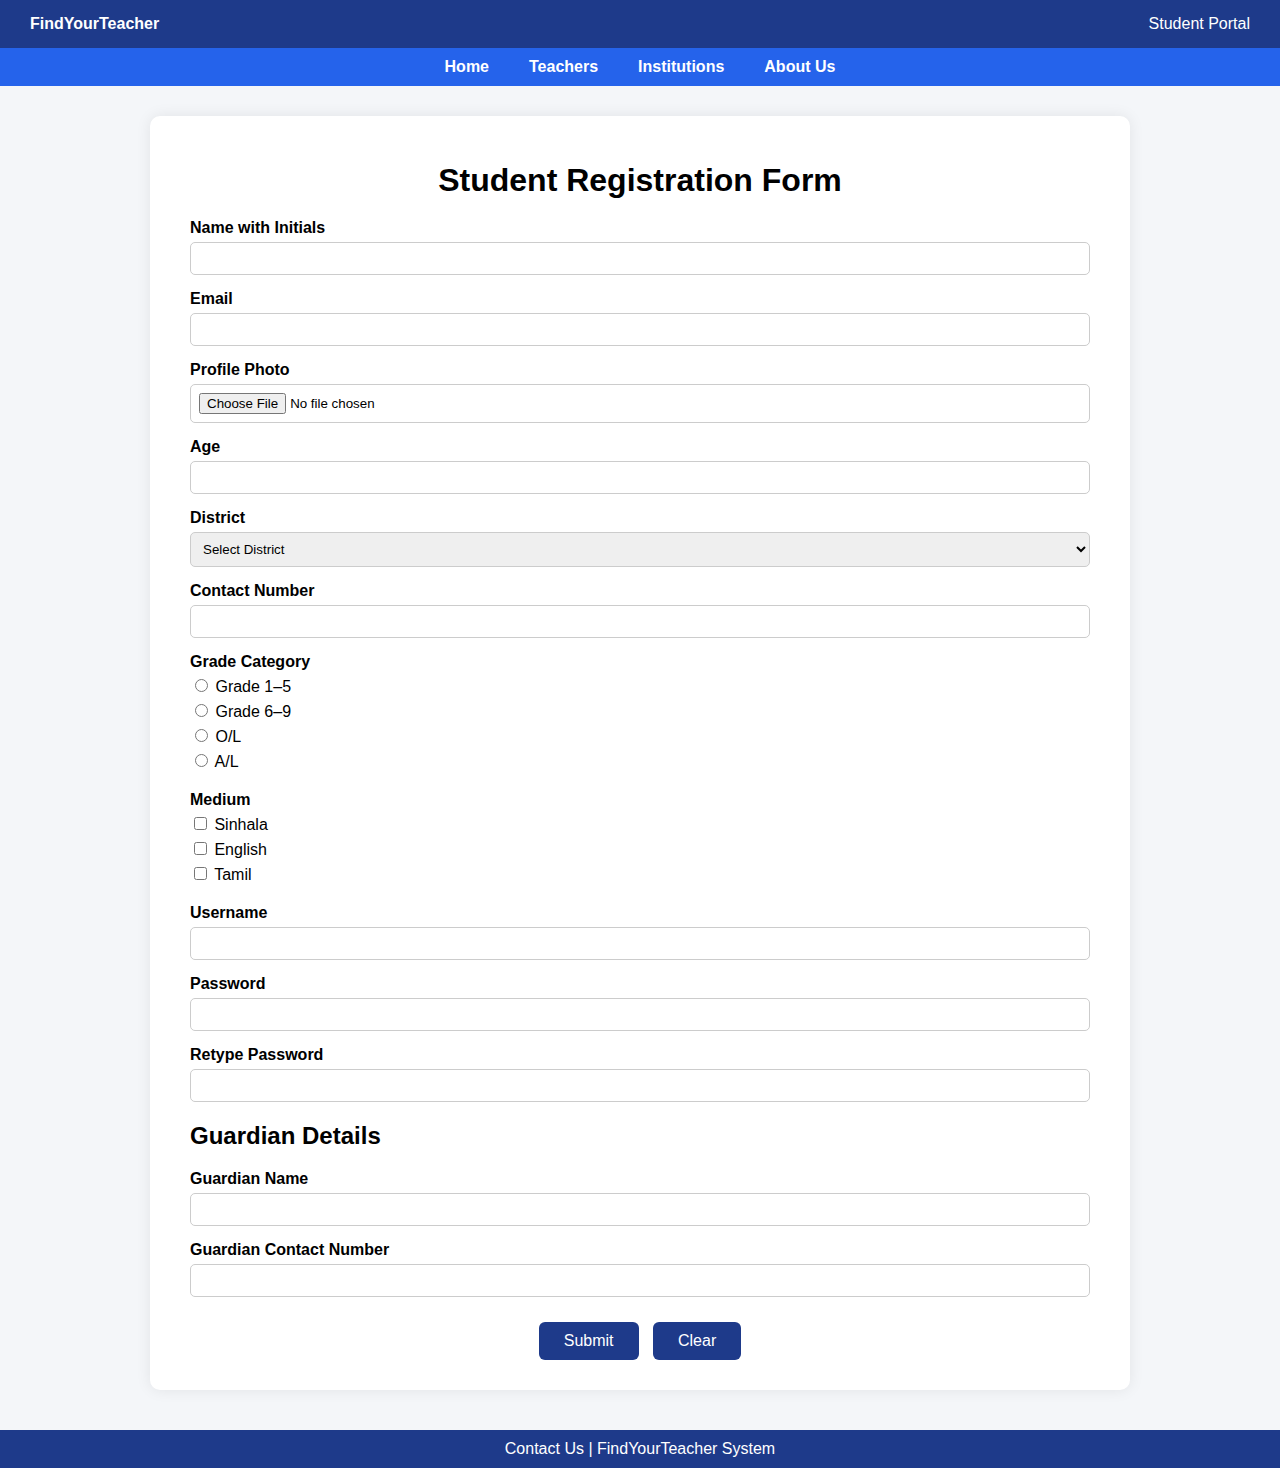
<file: Forms/StudentForm/Studentform.html>
<!DOCTYPE html>
<html lang="en">
<head>
    <meta charset="UTF-8">
    <meta name="viewport" content="width=device-width, initial-scale=1.0">
    <title>Student Registration</title>

    <style>
        body {
            font-family: Arial, sans-serif;
            background: #f4f6f9;
            margin: 0;
        }

        header {
            background: #1e3a8a;
            color: white;
            padding: 15px 30px;
            display: flex;
            justify-content: space-between;
            align-items: center;
        }

        nav {
            background: #2563eb;
            display: flex;
            justify-content: center;
            gap: 40px;
            padding: 10px;
            color: white;
            font-weight: bold;
        }

        .container {
            max-width: 900px;
            margin: 30px auto;
            background: white;
            padding: 25px 40px;
            border-radius: 10px;
            box-shadow: 0 0 15px rgba(0,0,0,0.08);
        }

        h1 {
            text-align: center;
            margin-bottom: 20px;
        }

        .form-group {
            display: flex;
            flex-direction: column;
            margin-bottom: 15px;
        }

        label {
            margin-bottom: 5px;
            font-weight: bold;
        }

        input, select {
            padding: 8px;
            border-radius: 5px;
            border: 1px solid #ccc;
        }

        .inline-group label {
            font-weight: normal;
            display: block;
            margin-bottom: 5px;
        }

        .btn-row {
            text-align: center;
            margin-top: 20px;
        }

        button {
            padding: 10px 25px;
            border: none;
            border-radius: 6px;
            background: #1e3a8a;
            color: white;
            font-size: 16px;
            margin: 5px;
            cursor: pointer;
        }

        footer {
            margin-top: 40px;
            background: #1e3a8a;
            color: white;
            text-align: center;
            padding: 10px;
        }
    </style>
</head>
<body>

<header>
    <div><strong>FindYourTeacher</strong></div>
    <div>Student Portal</div>
</header>

<nav>
    <div>Home</div>
    <div>Teachers</div>
    <div>Institutions</div>
    <div>About Us</div>
</nav>

<div class="container">
    <h1>Student Registration Form</h1>

    <form>

        <div class="form-group">
            <label>Name with Initials</label>
            <input type="text" required>
        </div>

        <div class="form-group">
            <label>Email</label>
            <input type="email" required>
        </div>

        <div class="form-group">
            <label>Profile Photo</label>
            <input type="file">
        </div>

        <div class="form-group">
            <label>Age</label>
            <input type="number" min="3" max="25" required>
        </div>

        <div class="form-group">
            <label>District</label>
            <select required>
                <option value="">Select District</option>
                <option>Colombo</option>
                <option>Kandy</option>
                <option>Galle</option>
                <option>Jaffna</option>
                <option>Kurunegala</option>
                <option>Badulla</option>
                <option>Matara</option>
                <option>Anuradhapura</option>
            </select>
        </div>

        <div class="form-group">
            <label>Contact Number</label>
            <input type="tel" required>
        </div>

        <div class="form-group">
            <label>Grade Category</label>
            <div class="inline-group">
                <label><input type="radio" name="grade"> Grade 1–5</label>
                <label><input type="radio" name="grade"> Grade 6–9</label>
                <label><input type="radio" name="grade"> O/L</label>
                <label><input type="radio" name="grade"> A/L</label>
            </div>
        </div>

        <div class="form-group">
            <label>Medium</label>
            <div class="inline-group">
                <label><input type="checkbox"> Sinhala</label>
                <label><input type="checkbox"> English</label>
                <label><input type="checkbox"> Tamil</label>
            </div>
        </div>

        <div class="form-group">
            <label>Username</label>
            <input type="text" required>
        </div>

        <div class="form-group">
            <label>Password</label>
            <input type="password" required>
        </div>

        <div class="form-group">
            <label>Retype Password</label>
            <input type="password" required>
        </div>

        <h2>Guardian Details</h2>

        <div class="form-group">
            <label>Guardian Name</label>
            <input type="text" required>
        </div>

        <div class="form-group">
            <label>Guardian Contact Number</label>
            <input type="tel" required>
        </div>

        <div class="btn-row">
            <button type="submit">Submit</button>
            <button type="reset">Clear</button>
        </div>

    </form>
</div>

<footer>
    Contact Us | FindYourTeacher System
</footer>

</body>
</html>
</file>
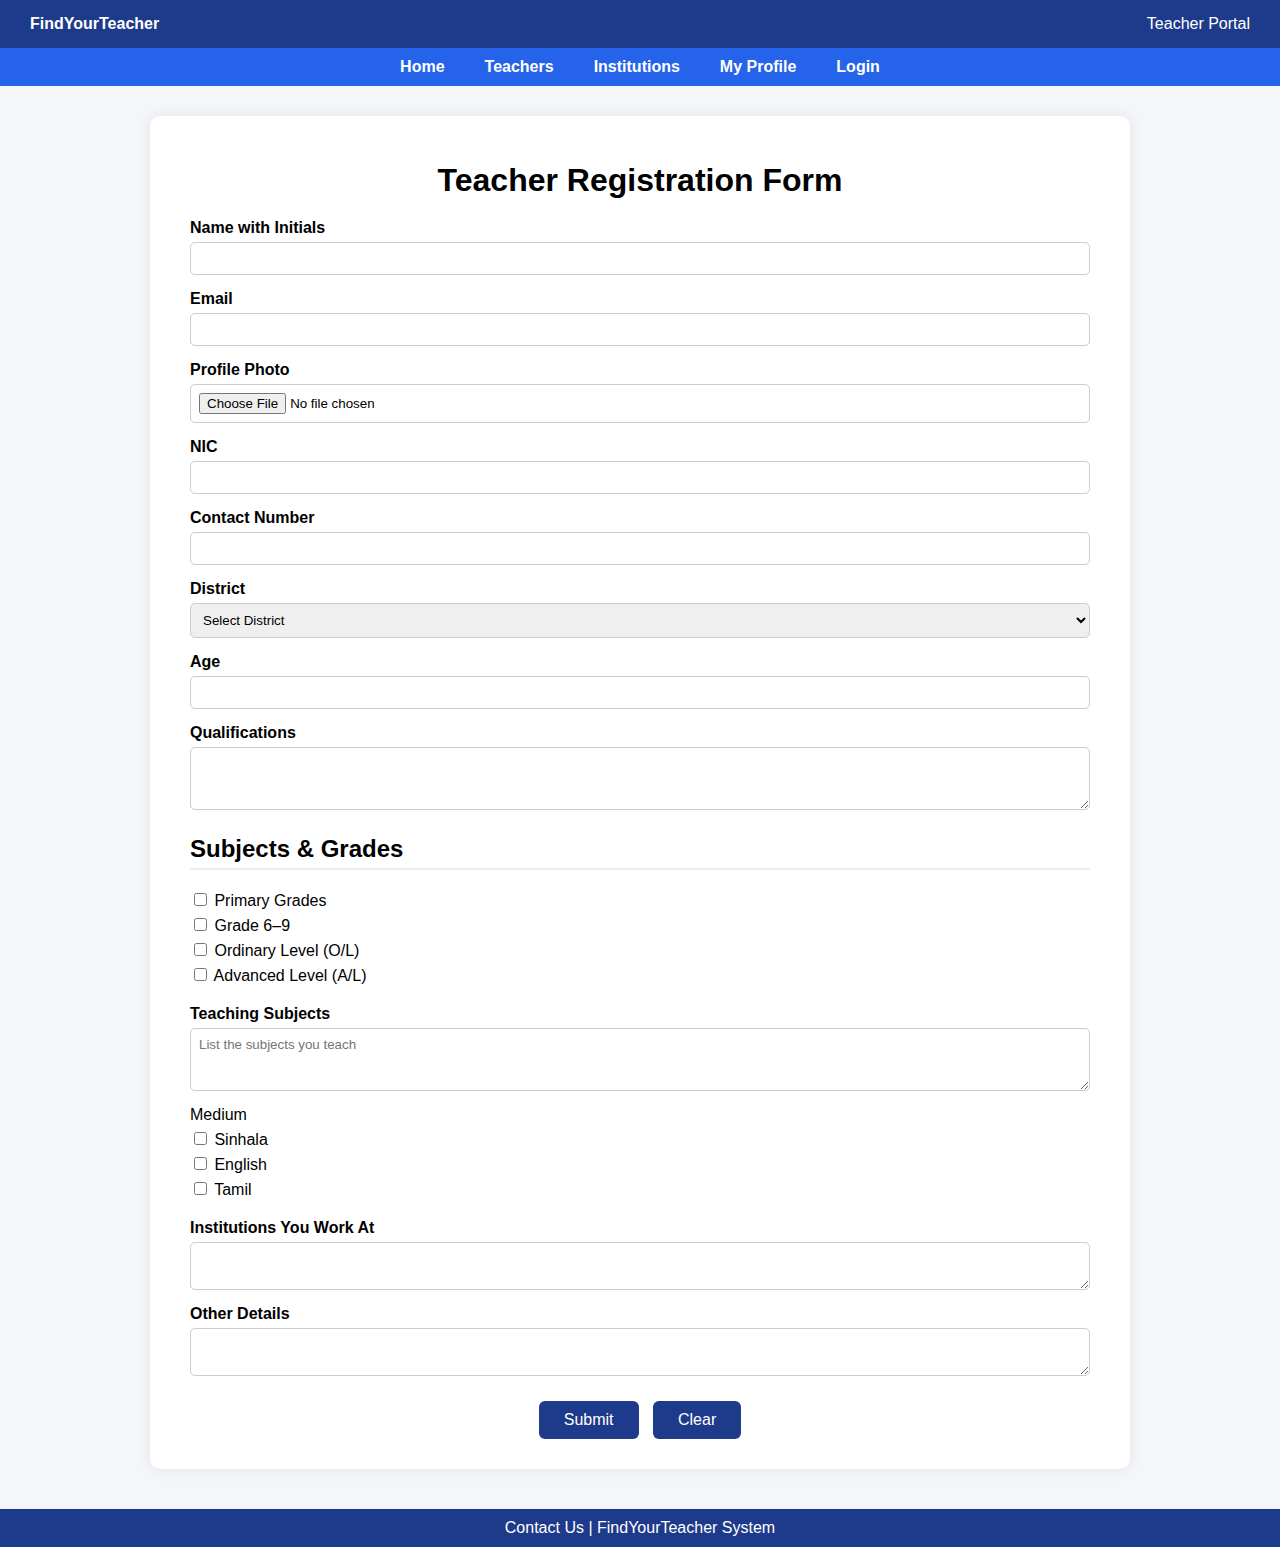
<file: Forms/TeacherForm/Teacherform.html>
<!DOCTYPE html>
<html lang="en">
<head>
    <meta charset="UTF-8">
    <meta name="viewport" content="width=device-width, initial-scale=1.0">
    <title>Teacher Registration</title>

    <style>
        body {
            font-family: Arial, sans-serif;
            background: #f4f6f9;
            margin: 0;
        }

        header {
            background: #1e3a8a;
            color: white;
            padding: 15px 30px;
            display: flex;
            justify-content: space-between;
            align-items: center;
        }

        nav {
            background: #2563eb;
            display: flex;
            justify-content: center;
            gap: 40px;
            padding: 10px;
            color: white;
            font-weight: bold;
        }

        .container {
            max-width: 900px;
            margin: 30px auto;
            background: white;
            padding: 25px 40px;
            border-radius: 10px;
            box-shadow: 0 0 15px rgba(0,0,0,0.08);
        }

        h1 {
            text-align: center;
            margin-bottom: 20px;
        }

        h2 {
            margin-top: 25px;
            border-bottom: 2px solid #eee;
            padding-bottom: 5px;
        }

        .form-group {
            display: flex;
            flex-direction: column;
            margin-bottom: 15px;
        }

        label {
            margin-bottom: 5px;
            font-weight: bold;
        }

        input, select, textarea {
            padding: 8px;
            border-radius: 5px;
            border: 1px solid #ccc;
            font-family: Arial, sans-serif;
        }

        textarea {
            resize: vertical;
        }

        .inline-group label {
            font-weight: normal;
            display: block;
            margin-bottom: 5px;
        }

        .btn-row {
            text-align: center;
            margin-top: 20px;
        }

        button {
            padding: 10px 25px;
            border: none;
            border-radius: 6px;
            background: #1e3a8a;
            color: white;
            font-size: 16px;
            margin: 5px;
            cursor: pointer;
        }

        footer {
            margin-top: 40px;
            background: #1e3a8a;
            color: white;
            text-align: center;
            padding: 10px;
        }
    </style>
</head>
<body>

<header>
    <div><strong>FindYourTeacher</strong></div>
    <div>Teacher Portal</div>
</header>

<nav>
    <div>Home</div>
    <div>Teachers</div>
    <div>Institutions</div>
    <div>My Profile</div>
    <div>Login</div>
</nav>

<div class="container">
    <h1>Teacher Registration Form</h1>

    <form>

        <div class="form-group">
            <label>Name with Initials</label>
            <input type="text" required>
        </div>

        <div class="form-group">
            <label>Email</label>
            <input type="email" required>
        </div>

        <div class="form-group">
            <label>Profile Photo</label>
            <input type="file">
        </div>

        <div class="form-group">
            <label>NIC</label>
            <input type="text" required>
        </div>

        <div class="form-group">
            <label>Contact Number</label>
            <input type="tel" required>
        </div>

        <div class="form-group">
            <label>District</label>
            <select required>
                <option value="">Select District</option>
                <option>Colombo</option><option>Gampaha</option><option>Kalutara</option>
                <option>Kandy</option><option>Matale</option><option>Nuwara Eliya</option>
                <option>Galle</option><option>Matara</option><option>Hambantota</option>
                <option>Jaffna</option><option>Kurunegala</option><option>Badulla</option>
            </select>
        </div>

        <div class="form-group">
            <label>Age</label>
            <input type="number" min="18" max="80" required>
        </div>

        <div class="form-group">
            <label>Qualifications</label>
            <textarea rows="3"></textarea>
        </div>

        <h2>Subjects & Grades</h2>

        <div class="form-group inline-group">
            <label><input type="checkbox"> Primary Grades</label>
            <label><input type="checkbox"> Grade 6–9</label>
            <label><input type="checkbox"> Ordinary Level (O/L)</label>
            <label><input type="checkbox"> Advanced Level (A/L)</label>
        </div>

        <div class="form-group">
            <label>Teaching Subjects</label>
            <textarea rows="3" placeholder="List the subjects you teach"></textarea>
        </div>

        <div class="form-group inline-group">
            <label>Medium</label>
            <label><input type="checkbox"> Sinhala</label>
            <label><input type="checkbox"> English</label>
            <label><input type="checkbox"> Tamil</label>
        </div>

        <div class="form-group">
            <label>Institutions You Work At</label>
            <textarea rows="2"></textarea>
        </div>

        <div class="form-group">
            <label>Other Details</label>
            <textarea rows="2"></textarea>
        </div>

        <div class="btn-row">
            <button type="submit">Submit</button>
            <button type="reset">Clear</button>
        </div>

    </form>
</div>

<footer>
    Contact Us | FindYourTeacher System
</footer>

</body>
</html>
</file>
